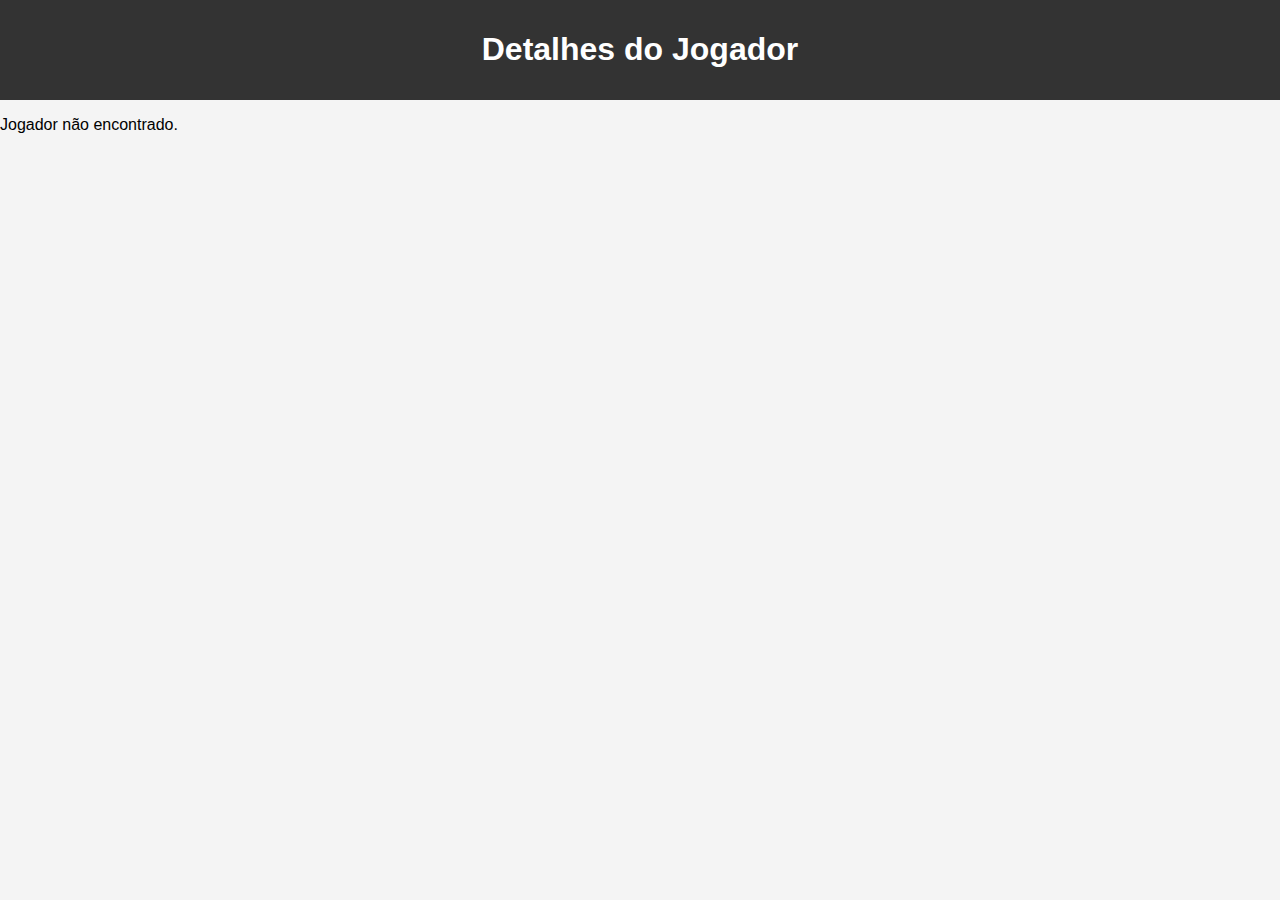
<file: destalhes.html>
<!DOCTYPE html>
<html lang="pt-BR">
<head>
    <meta charset="UTF-8">
    <meta name="viewport" content="width=device-width, initial-scale=1.0">
    <title>Detalhes do Jogador</title>
    <link rel="stylesheet" href="style.css">
</head>
<body>

    <header>
        <h1>Detalhes do Jogador</h1>
    </header>

    <main id="player-details">
        <!-- As informações do jogador serão inseridas aqui -->
    </main>

    <script>
        // Função para carregar os detalhes do jogador
        function loadPlayerDetails() {
            // Obter o ID do jogador armazenado
            const playerId = localStorage.getItem('selectedPlayerId');
            if (playerId) {
                fetch('jogadores.json')  // Certifique-se de que o caminho do JSON está correto
                    .then(response => response.json())
                    .then(jogadores => {
                        // Encontrar o jogador com o ID correspondente
                        const player = jogadores.find(j => j.id == playerId);
                        
                        if (player) {
                            // Exibe as informações do jogador na página
                            document.getElementById('player-details').innerHTML = `
                                <h2>${player.nome}</h2>
                                <img src="${player.imagem}" alt="${player.nome}" style="max-width: 200px;">
                                <p><strong>ID:</strong> ${player.id}</p>
                                <p><strong>Elenco:</strong> ${player.elenco}</p>
                                <p><strong>Posição:</strong> ${player.posicao}</p>
                                <p><strong>Naturalidade:</strong> ${player.naturalidade}</p>
                                <p><strong>Altura:</strong> ${player.altura}</p>
                                <p><strong>Nascimento:</strong> ${player.nascimento}</p>
                                <p><strong>No Botafogo Desde:</strong> ${player.no_botafogo_desde}</p>
                                <p><strong>Detalhes:</strong> ${player.detalhes}</p>
                            `;
                        } else {
                            document.getElementById('player-details').innerHTML = "<p>Jogador não encontrado.</p>";
                        }
                    })
                    .catch(error => {
                        console.error("Erro ao carregar os detalhes:", error);
                        document.getElementById('player-details').innerHTML = "<p>Erro ao carregar os detalhes.</p>";
                    });
            } else {
                document.getElementById('player-details').innerHTML = "<p>Jogador não encontrado.</p>";
            }
        }

        // Carregar detalhes assim que a página for carregada
        window.onload = loadPlayerDetails;
    </script>
</body>
</html>
</file>
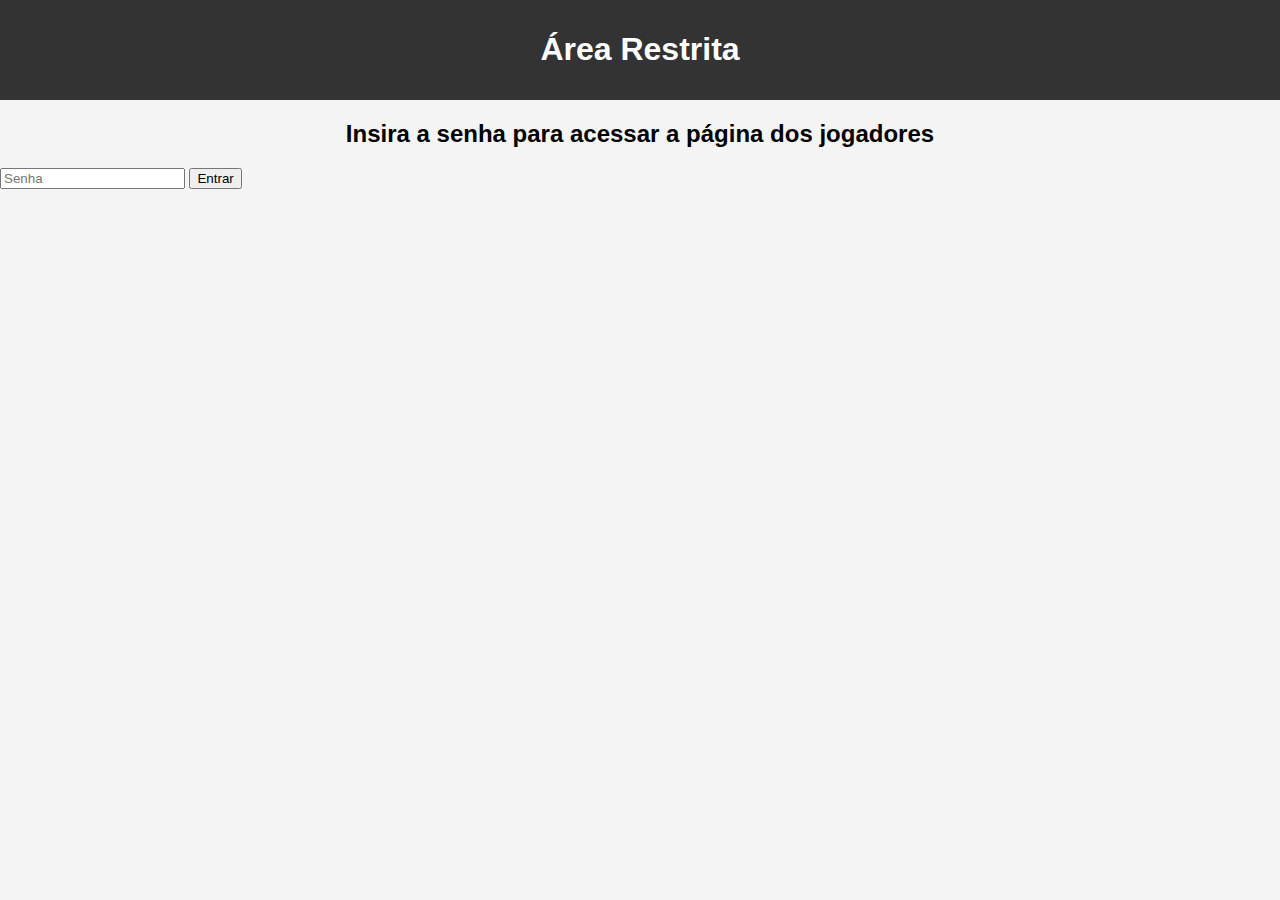
<file: login.html>
<!DOCTYPE html>
<html lang="pt-BR">
<head>
    <meta charset="UTF-8">
    <meta name="viewport" content="width=device-width, initial-scale=1.0">
    <title>Login - Jogadores</title>
    <link rel="stylesheet" href="style.css">
</head>
<body>
    <header>
        <h1>Área Restrita</h1>
    </header>

    <main>
        <section id="login-section">
            <h2>Insira a senha para acessar a página dos jogadores</h2>
            <input type="password" id="password" placeholder="Senha">
            <button onclick="checkPassword()">Entrar</button>
        </section>
    </main>

    <script src="login.js"></script>
</body>
</html>
</file>
<file: style.css>
/* Estilo Global */
body {
    font-family: Arial, sans-serif;
    margin: 0;
    padding: 0;
}

h1, h2 {
    text-align: center;
}

/* Responsividade - Página de Login */
@media screen and (max-width: 768px) {
    .login-container {
        display: flex;
        flex-direction: column;
        align-items: center;
        justify-content: center;
        height: 100vh;
    }
    
    .login-form {
        width: 90%;  /* Ajusta a largura do formulário para ocupar mais espaço na tela */
    }
}

/* Responsividade - Página de Detalhes */
@media screen and (max-width: 768px) {
    #player-details {
        padding: 20px;
        font-size: 14px;
    }

    #player-details img {
        max-width: 100%;
    }

    #player-details h2 {
        font-size: 18px;
    }

    #player-details p {
        margin-bottom: 10px;
    }
}

/* Responsividade - Página Principal - Atletas */
.card-container {
    display: grid;
    grid-template-columns: repeat(5, 1fr); /* 5 colunas por padrão */
    gap: 15px;
    max-width: 1400px;
    margin: 0 auto;
}

/* Para telas entre 1300px e 1400px, 4 colunas */
@media screen and (max-width: 1400px) {
    .card-container {
        grid-template-columns: repeat(4, 1fr);
    }
}

/* Para telas entre 1024px e 1300px, 3 colunas */
@media screen and (max-width: 1024px) {
    .card-container {
        grid-template-columns: repeat(3, 1fr);
    }
}

/* Para telas entre 768px e 1024px, 2 colunas */
@media screen and (max-width: 768px) {
    .card-container {
        grid-template-columns: repeat(1, 1fr);
    }
}

/* Limitar o tamanho máximo do container */
.card-container {
    max-width: 1400px;
    margin: 0 auto;
}

/* Responsividade - Seleção de Elenco */
@media screen and (max-width: 768px) {
    .select-container {
        display: block;
        width: 100%;
    }

    .button-container {
        display: none; /* Esconde os botões em telas pequenas */
    }
}

@media screen and (min-width: 769px) {
    .select-container {
        display: none; /* Esconde o select em telas maiores */
    }

    .button-container {
        display: flex;
        justify-content: center;
        gap: 10px;
    }
}

/* Estilos adicionais para garantir que as páginas de detalhes e login fiquem com o layout adequado */
body {
    margin: 0;
    padding: 0;
    background-color: #f4f4f4;
}

header {
    background-color: #333;
    color: #fff;
    padding: 10px 0;
}

header h1 {
    text-align: center;
}

/* Cards de Atletas */
.player-card {
    background-color: #fff;
    border-radius: 8px;
    box-shadow: 0 4px 8px rgba(0, 0, 0, 0.1);
    padding: 15px;
    text-align: center;
}

.player-card img {
    max-width: 100%;
    height: auto;
    border-radius: 8px;
}

.player-card h3 {
    font-size: 1.2rem;
    margin: 10px 0;
}

.player-card p {
    font-size: 0.9rem;
}

/* Ajuste de layout no detalhe do jogador */
#player-details h2 {
    font-size: 24px;
    margin-bottom: 20px;
}

#player-details p {
    margin-bottom: 10px;
}

#player-details img {
    border-radius: 8px;
    margin-top: 20px;
    max-width: 100%;
}

/* Responsividade geral */
@media screen and (max-width: 768px) {
    .player-card {
        padding: 10px;
        font-size: 14px;
    }

    .player-card h3 {
        font-size: 1rem;
    }

    .player-card p {
        font-size: 0.8rem;
    }
}
</file>
